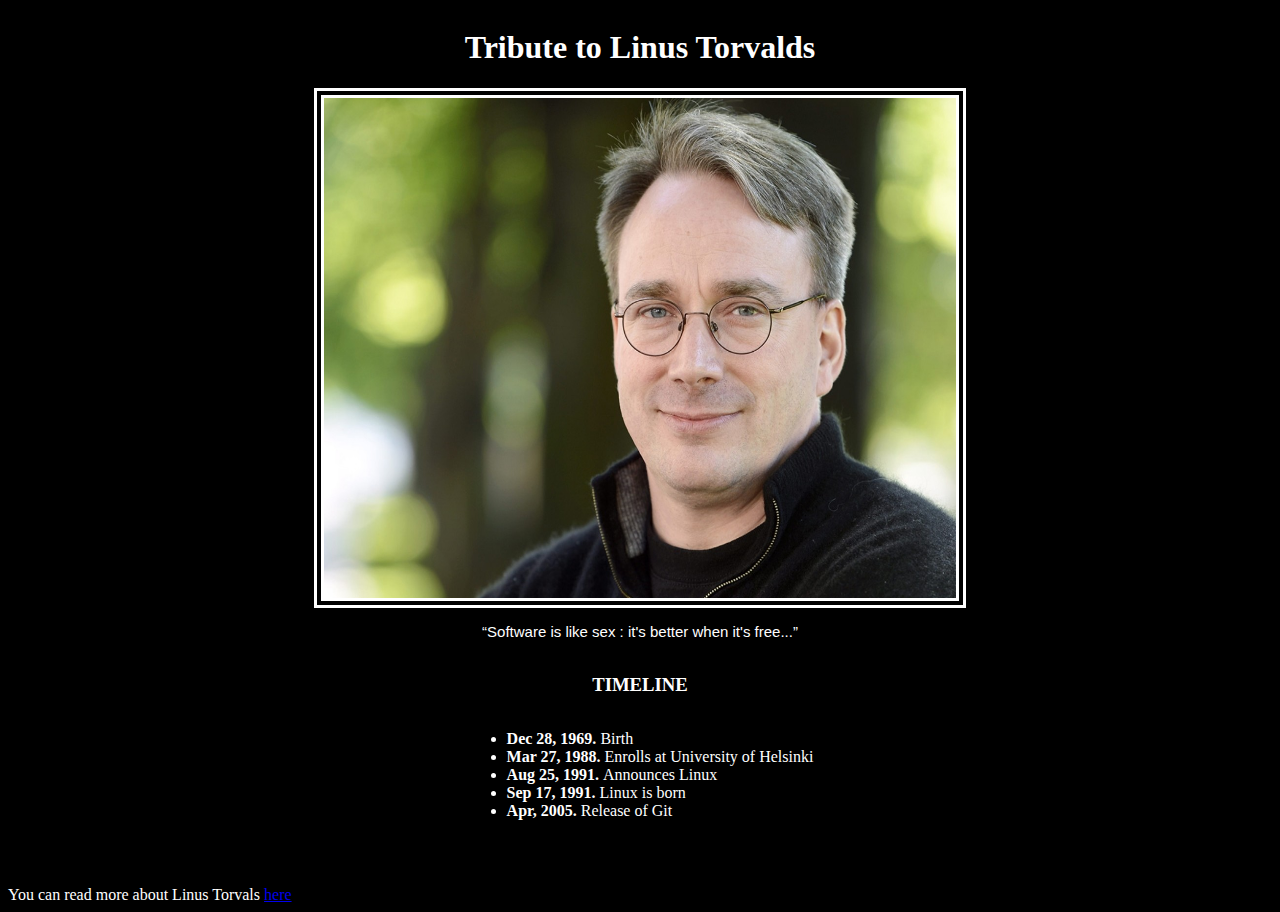
<file: Parte1/index.html>
<!DOCTYPE html>
<html lang="en">
<head>
    <link rel="stylesheet" href="css/style.css">
    <meta charset="UTF-8">
    <meta http-equiv="X-UA-Compatible" content="IE=edge">
    <meta name="viewport" content="width=device-width, initial-scale=1.0">
    <title>Tribute to : Linus Torvalds</title>
</head>
<body>
    <main>
        <section class="container">
            <h1>Tribute to Linus Torvalds</h1>
            <img src="./img/god.jpeg" alt="Linus Torvalds Picture">
            <p class="cite">“Software is like sex : it's better when it's free...”</p>
            <h3>TIMELINE</h3>
            <ul>
                <li><span>Dec 28, 1969. </span>Birth</li>
                <li><span>Mar 27, 1988. </span>Enrolls at University of Helsinki</li>
                <li><span>Aug 25, 1991. </span>Announces Linux</li>
                <li><span>Sep 17, 1991. </span>Linux is born</li>
                <li><span>Apr, 2005. </span>Release of Git</li>
            </ul>
        </section>
    </main>
    <footer>
        You can read more about Linus Torvals <a href="https://en.wikipedia.org/wiki/Linus_Torvalds">here</a>
    </footer>
</body>
</html>
</file>
<file: Parte1/css/style.css>
html {
    background-color: black;
    color: white;
}

img {
    width: 50%;
    height: 500px;
    border: double white 10px;
}

span {
    font-weight: bold;
}

footer {
    margin-top: 50px;
}

.container {
    display: flex;
    flex-direction: column;
    align-items: center;
}

.cite {
    font-size: 15px;
    font-family: Impact, Haettenschweiler, 'Arial Narrow Bold', sans-serif;
}
</file>
